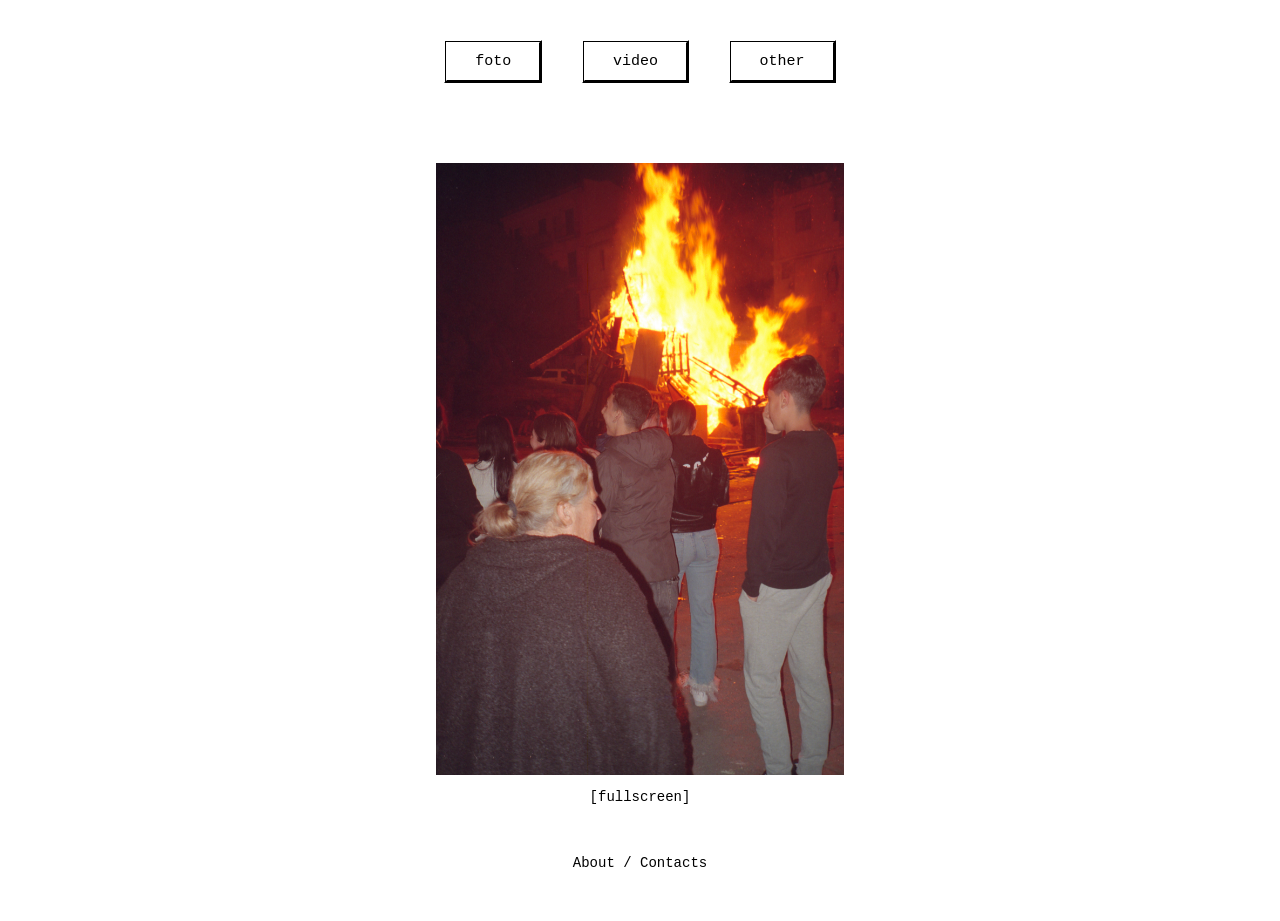
<file: index.html>
<!DOCTYPE html>
<html lang="en">
<head>
  <meta charset="UTF-8">
  <title>liberonavarra.github</title>
  <link rel="stylesheet" href="style.css">
</head>
<body>
  <header>
    <nav>
      <a href="foto.html">foto</a>
      <a href="video.html">video</a>
      <a href="other.html">other</a>
    </nav>
  </header>

  <main>
    <div class="home-slideshow" id="ss-wrap">
      <img id="slideshow" src="" alt="">
      <button class="ss-open" id="ss-full">[fullscreen]</button>
      <div class="ss-controls">
        <button id="ss-pause">&#10074;&#10074;</button>
        <button id="ss-exit">[x]</button>
      </div>
    </div>
  </main>

  <footer>
    <p><a href="about.html">About / Contacts</a></p>
  </footer>

  <script src="photos.js"></script>
  <script>
    // ================= SLIDESHOW =================
    // Pesca da TUTTO l'archivio (photos.js), in ordine
    // casuale diverso a ogni caricamento della pagina.
    const tutte = [...new Set(ARCHIVIO.flatMap(c => c.foto))];

    // mescola (Fisher-Yates)
    for (let i = tutte.length - 1; i > 0; i--) {
      const j = Math.floor(Math.random() * (i + 1));
      [tutte[i], tutte[j]] = [tutte[j], tutte[i]];
    }

    const img = document.getElementById('slideshow');
    const wrap = document.getElementById('ss-wrap');
    const controlli = document.querySelector('.ss-controls');
    const btnFull = document.getElementById('ss-full');
    const btnPause = document.getElementById('ss-pause');
    const btnExit = document.getElementById('ss-exit');

    const INTERVALLO = 10000;        // ms tra una foto e l'altra
    const RITARDO_SCOMPARSA = 3000;  // ms prima che i bottoni svaniscano

    let indice = 0;
    let timer = null;
    let inPausa = false;

    function precarica(n) {
      const p = new Image();
      p.src = tutte[n % tutte.length];
    }

    // mostra la foto n solo quando è completamente pronta:
    // mai immagini che compaiono a metà
    function mostra(n) {
      indice = (n + tutte.length) % tutte.length;
      const nuova = new Image();
      nuova.src = tutte[indice];
      nuova.decode()
        .then(() => { img.src = nuova.src; })
        .catch(() => { img.src = nuova.src; });
      precarica(indice + 1);
    }

    // ---- timer: avvio / pausa ----
    // Il bottone mostra sempre l'AZIONE del prossimo click:
    // ❚❚ visibile = slideshow in corso, ▶ = fermo
    function avvia() {
      clearInterval(timer);
      timer = setInterval(() => mostra(indice + 1), INTERVALLO);
      inPausa = false;
      btnPause.textContent = '\u275A\u275A'; // ❚❚
    }
    function pausa() {
      clearInterval(timer);
      timer = null;
      inPausa = true;
      btnPause.textContent = '\u25B6'; // ▶
    }
    function togglePausa() {
      if (inPausa) { avvia(); } else { pausa(); }
    }

    // ---- schermo intero ----
    function entraFullscreen() {
      if (wrap.requestFullscreen) wrap.requestFullscreen();
      else if (wrap.webkitRequestFullscreen) wrap.webkitRequestFullscreen();
    }
    function esciFullscreen() {
      if (document.exitFullscreen) document.exitFullscreen();
      else if (document.webkitExitFullscreen) document.webkitExitFullscreen();
    }
    function fullscreenAttivo() {
      return document.fullscreenElement || document.webkitFullscreenElement;
    }

    btnFull.addEventListener('click', entraFullscreen);
    btnExit.addEventListener('click', esciFullscreen);
    btnPause.addEventListener('click', togglePausa);

    // se il browser non supporta lo schermo intero, il bottone sparisce
    if (!wrap.requestFullscreen && !wrap.webkitRequestFullscreen) {
      btnFull.style.display = 'none';
    }

    // ---- scomparsa automatica dei controlli ----
    // I bottoni svaniscono dopo qualche secondo di inattività
    // e ricompaiono muovendo il mouse (o toccando la tastiera).
    let timerControlli = null;
    let mouseSuiControlli = false;

    function svegliaControlli() {
      if (!fullscreenAttivo()) return;
      wrap.classList.remove('controls-hidden');
      clearTimeout(timerControlli);
      timerControlli = setTimeout(() => {
        // non nascondere se il mouse è fermo SOPRA un bottone
        if (fullscreenAttivo() && !mouseSuiControlli) {
          wrap.classList.add('controls-hidden');
        }
      }, RITARDO_SCOMPARSA);
    }

    wrap.addEventListener('mousemove', svegliaControlli);
    controlli.addEventListener('mouseenter', () => { mouseSuiControlli = true; });
    controlli.addEventListener('mouseleave', () => { mouseSuiControlli = false; svegliaControlli(); });

    function suCambioFullscreen() {
      const fs = !!fullscreenAttivo();
      wrap.classList.toggle('is-fullscreen', fs);
      if (fs) {
        svegliaControlli();       // entrando: bottoni visibili, poi countdown
      } else {
        clearTimeout(timerControlli);
        wrap.classList.remove('controls-hidden');
        avvia();                  // uscendo, il timer riparte sempre
      }
    }
    document.addEventListener('fullscreenchange', suCambioFullscreen);
    document.addEventListener('webkitfullscreenchange', suCambioFullscreen);

    // Tastiera, solo a schermo intero:
    // SPAZIO = pausa/riprendi — FRECCE = foto avanti/indietro
    document.addEventListener('keydown', (e) => {
      if (!fullscreenAttivo()) return;
      svegliaControlli();
      if (e.key === ' ') { e.preventDefault(); togglePausa(); }
      if (e.key === 'ArrowRight') { mostra(indice + 1); if (!inPausa) avvia(); }
      if (e.key === 'ArrowLeft')  { mostra(indice - 1); if (!inPausa) avvia(); }
    });

    // ---- via ----
    img.src = tutte[0];
    precarica(1);
    avvia();
  </script>
</body>
</html>
</file>
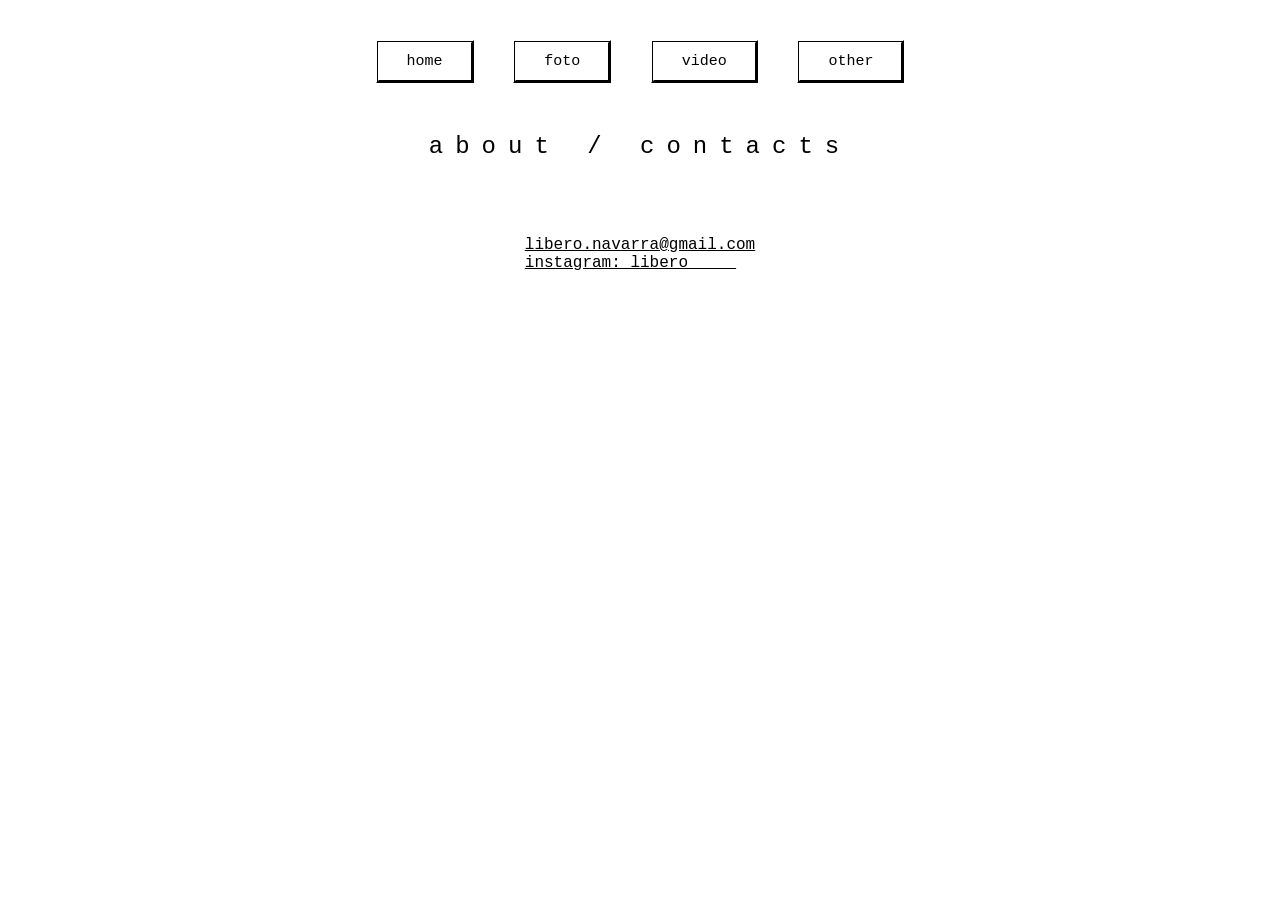
<file: about.html>
<!DOCTYPE html>
<html lang="en">
<head>
  <meta charset="UTF-8">
  <title>About / Contacts - Blabla</title>
  <link rel="stylesheet" href="style.css">
</head>
<body>
  <header>
    <nav>
      <a href="index.html">home</a>
      <a href="foto.html">foto</a>
      <a href="video.html">video</a>
      <a href="other.html">other</a>
    </nav>
  </header>

  <h2 class="archive-title">about / contacts</h2>

  <main>
    <section class="about">
      <p>
       
      </p>
<p>
  <a href="mailto:libero.navarra@gmail.com">libero.navarra@gmail.com</a><br>
  <a href="https://www.instagram.com/libero_____/" target="_blank">instagram: libero_____</a>
</p>

    </section>
  </main>

  <footer>
    <p></p>
  </footer>
</body>
</html>
</file>
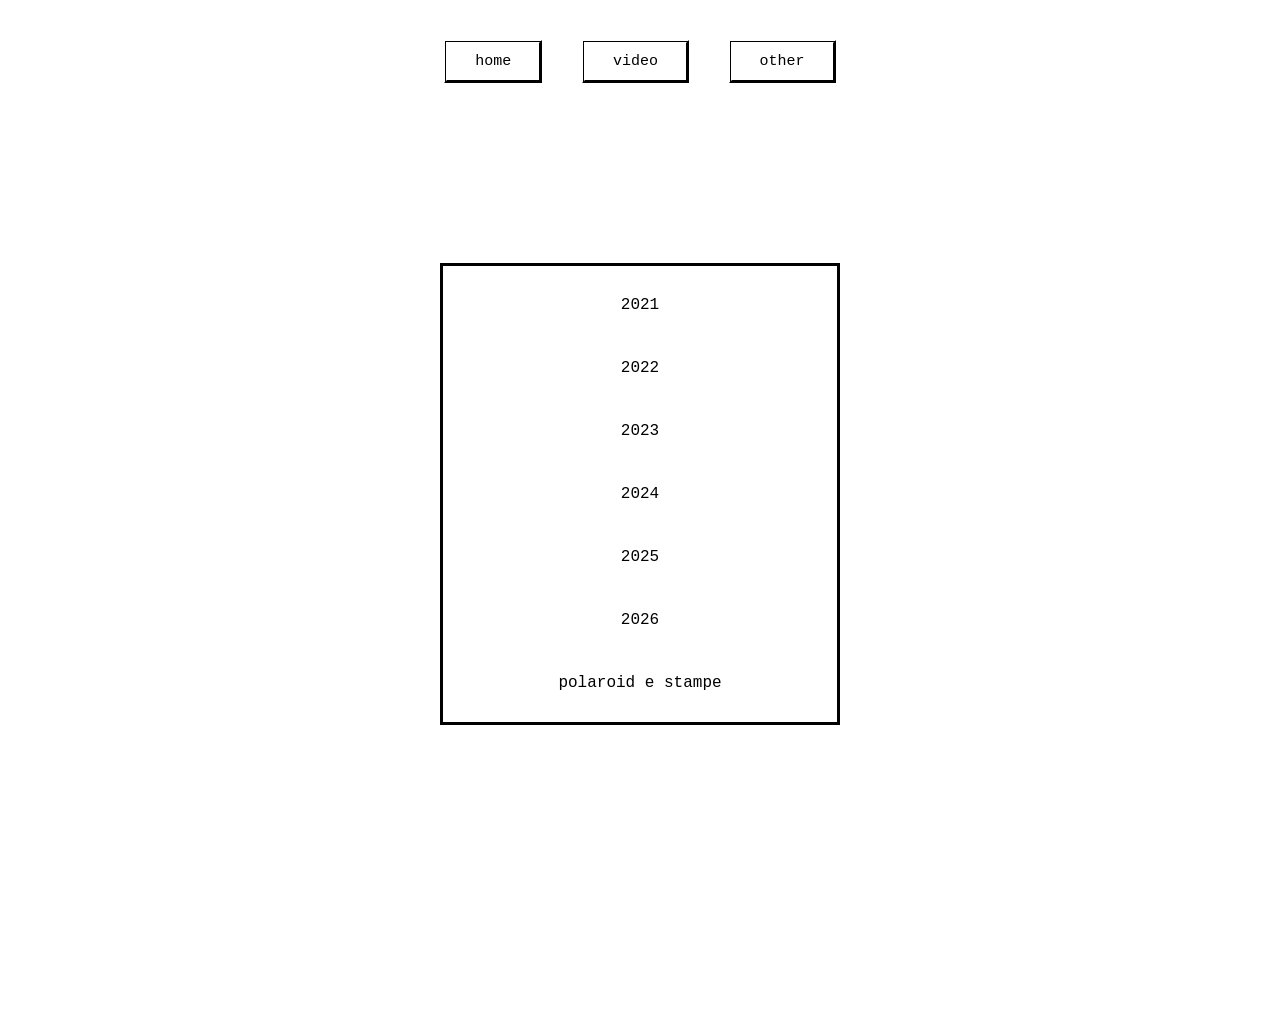
<file: foto.html>
<!DOCTYPE html>
<html lang="en">
<head>
  <meta charset="UTF-8">
  <title>Foto - liberonavarra.github</title>
  <link rel="stylesheet" href="style.css">
</head>
<body>
  <header>
    <nav>
      <a href="index.html">home</a>
      <a href="video.html">video</a>
      <a href="other.html">other</a>
    </nav>
  </header>

  <main>
    <div class="projects-container">
      <div class="projects-list">
        <ul id="archive-index"></ul>
      </div>
    </div>
  </main>


  <script src="photos.js"></script>
  <script>
    // Costruisce l'indice leggendo photos.js — niente da toccare qui
    const ul = document.getElementById('archive-index');
    ARCHIVIO.forEach(coll => {
      const li = document.createElement('li');
      const a = document.createElement('a');
      // le collezioni con layout "scroll" aprono la pagina scorrevole
      const pagina = coll.layout === 'scroll' ? 'scroll.html' : 'archivio.html';
      a.href = pagina + '?c=' + encodeURIComponent(coll.id);
      a.textContent = coll.titolo;
      li.appendChild(a);
      ul.appendChild(li);
    });
  </script>
</body>
</html>
</file>
<file: style.css>
/* =========================================
   GLOBALE
   ========================================= */

body {
  background: #fff;
  color: #000;
  font-family: "Courier New", monospace;
  margin: 0;
  padding: 0;
}

footer {
  text-align: center;
  margin: 50px 0;
  font-size: 14px;
}

/* =========================================
   HEADER & NAV
   ========================================= */

header {
  text-align: center;
  padding: 40px 0 20px;
}

nav {
  display: inline-block;
}

nav a {
  display: inline-block;
  margin: 0 15px;
  padding: 10px 28px;
  font-family: "Courier New", monospace;
  font-size: 15px;
  color: black;
  text-decoration: none;
  background: white;

  /* effetto lingotto 1-bit */
  border-top: 3px solid white;
  border-left: 3px solid white;
  border-bottom: 3px solid black;
  border-right: 3px solid black;

  /* linea nera sottile esterna */
  outline: 1px solid black;
  outline-offset: -2px;
}

nav a:hover {
  background: black;
  color: white;

  border-top: 3px solid black;
  border-left: 3px solid black;
  border-bottom: 3px solid white;
  border-right: 3px solid white;

  outline: 1px solid black;
  outline-offset: -2px;
}

/* =========================================
   BOTTONE INDIETRO
   ========================================= */

.back-button {
  display: inline-flex;
  justify-content: center;
  align-items: center;
  width: 40px;
  height: 40px;
  font-family: "Courier New", monospace;
  font-size: 18px;
  color: black;
  text-decoration: none;
  background: white;

  border-top: 3px solid white;
  border-left: 3px solid white;
  border-bottom: 3px solid black;
  border-right: 3px solid black;

  outline: 1px solid black;
  outline-offset: -2px;
  margin-top: 20px;
  transition: all 0.2s;
  box-sizing: border-box;
}

.back-button:hover {
  background: black;
  color: white;

  border-top: 3px solid black;
  border-left: 3px solid black;
  border-bottom: 3px solid white;
  border-right: 3px solid white;

  outline: 1px solid black;
  outline-offset: -2px;
}

.back-button-wrap {
  text-align: left;
  padding-left: 20px;
}

/* =========================================
   HOME — layout about + immagine
   ========================================= */

main {
  display: flex;
  justify-content: center;
  align-items: flex-start;
  max-width: 1200px;
  margin: 40px auto;
  padding: 20px 20px 0 20px;
  gap: 40px;
}

/* =========================================
   HOME — slideshow
   ========================================= */

.home-slideshow {
  width: 100%;
  max-width: 900px;
  position: relative;
}

.home-slideshow img {
  width: 100%;
  height: 68vh;
  object-fit: contain;
  display: block;
}

/* bottone [fullscreen] sotto la foto */
.ss-open {
  display: block;
  margin: 14px auto 0;
  background: none;
  border: none;
  padding: 0;
  font-family: "Courier New", monospace;
  font-size: 14px;
  color: black;
  cursor: pointer;
}

.ss-open:hover {
  text-decoration: underline;
}

/* controlli visibili solo a schermo intero */
.ss-controls {
  display: none;
}

/* ---- modalità schermo intero ---- */
.home-slideshow.is-fullscreen {
  max-width: none;
  background: black;
  display: flex;
  justify-content: center;
  align-items: center;
}

.home-slideshow.is-fullscreen img {
  width: 100%;
  height: 100%;
  object-fit: contain;
}

.home-slideshow.is-fullscreen .ss-open {
  display: none;
}

.home-slideshow.is-fullscreen .ss-controls {
  display: block;
  opacity: 1;
  transition: opacity 0.35s;
}

/* dopo qualche secondo di inattività: bottoni e cursore svaniscono */
.home-slideshow.is-fullscreen.controls-hidden .ss-controls {
  opacity: 0;
  pointer-events: none;
}

.home-slideshow.is-fullscreen.controls-hidden {
  cursor: none;
}

.ss-controls button {
  position: absolute;
  font-family: "Courier New", monospace;
  font-size: 16px;
  background: black;
  color: white;
  padding: 5px 12px;
  cursor: pointer;

  border-top: 3px solid black;
  border-left: 3px solid black;
  border-bottom: 3px solid white;
  border-right: 3px solid white;
}

.ss-controls button:hover {
  background: white;
  color: black;

  border-top: 3px solid white;
  border-left: 3px solid white;
  border-bottom: 3px solid black;
  border-right: 3px solid black;
}

#ss-pause {
  bottom: 20px;
  left: 20px;
}

#ss-exit {
  top: 20px;
  right: 20px;
}

/* link "About / Contacts" nel footer della home */
footer a {
  color: black;
  text-decoration: none;
}

footer a:hover {
  text-decoration: underline;
}

/* =========================================
   PAGINA SCORREVOLE (scroll.html)
   ========================================= */

.scroll-page {
  max-width: 850px;
  margin: 30px auto 80px;
  padding: 0 20px;
  display: flex;
  flex-direction: column;
  align-items: center;
  gap: 280px;
}

.scroll-page img {
  max-width: 100%;
  height: auto;
  display: block;
  cursor: pointer; /* cliccabili: aprono il visualizzatore a schermo intero */
}

/* =========================================
   ABOUT / CONTACTS
   ========================================= */

.about {
  flex: 0 0 auto;
  max-width: 500px;
}

.about a {
  color: black; /* i link (email, instagram...) restano neri, non blu */
}

/* =========================================
   LISTA PROGETTI (video.html, other.html)
   ========================================= */

.projects-container {
  display: flex;
  justify-content: center;
  align-items: flex-start;
  width: 100%; /* larghezza piena: così la cornice sotto è uguale in tutte le pagine */
  min-height: 80vh;
  padding-top: 100px;
}

.projects-list {
  background: white;
  color: black;
  padding: 20px;
  max-width: 400px;
  width: 80%;
  font-family: "Courier New", monospace;
  font-size: 16px;
  border: 3px solid black;
  box-sizing: border-box;
  text-align: center;
}

.projects-list ul {
  list-style: none;
  padding: 0;
  margin: 0;
}

.projects-list li {
  margin-bottom: 25px;
  padding: 10px 0;
}

.projects-list li:last-child {
  margin-bottom: 0;
}

.projects-list li a {
  color: black;
  text-decoration: none;
  font-family: "Courier New", monospace;
}

.projects-list li a:hover {
  text-decoration: underline;
}

/* =========================================
   ARCHIVIO FOTO (foto.html + archivio.html)
   ========================================= */

.archive-title {
  text-align: center;
  letter-spacing: 0.5em;
  font-weight: normal;
  margin: 30px 0 10px;
}

.photo-grid {
  display: grid;
  grid-template-columns: repeat(auto-fill, minmax(200px, 1fr));
  gap: 14px;
  max-width: 1200px;
  margin: 30px auto 60px;
  padding: 0 20px;
}

.photo-grid img {
  width: 100%;
  aspect-ratio: 1 / 1; /* miniature quadrate; la foto intera si vede nel lightbox */
  object-fit: cover;
  display: block;
  border: 3px solid black;
  box-sizing: border-box;
  cursor: pointer;
}

/* Lightbox — visione a schermo intero */
.lightbox {
  position: fixed;
  inset: 0;
  background: black;
  display: none;
  justify-content: center;
  align-items: center;
  z-index: 100;
}

.lightbox.open {
  display: flex;
}

.lightbox img {
  max-width: 88vw;
  max-height: 82vh;
  object-fit: contain;
}

.lightbox button {
  position: absolute;
  font-family: "Courier New", monospace;
  font-size: 18px;
  background: black;
  color: white;
  padding: 5px 12px;
  cursor: pointer;

  border-top: 3px solid black;
  border-left: 3px solid black;
  border-bottom: 3px solid white;
  border-right: 3px solid white;
}

.lightbox button:hover {
  background: white;
  color: black;

  border-top: 3px solid white;
  border-left: 3px solid white;
  border-bottom: 3px solid black;
  border-right: 3px solid black;
}

.lb-prev { left: 20px; top: 50%; transform: translateY(-50%); }
.lb-next { right: 20px; top: 50%; transform: translateY(-50%); }
.lb-close { top: 20px; right: 20px; }

.lb-counter {
  position: absolute;
  bottom: 20px;
  left: 50%;
  transform: translateX(-50%);
  color: white;
  font-size: 14px;
  font-family: "Courier New", monospace;
}

/* pagina W.I.P. (collezione senza foto) */
.wip-message {
  display: flex;
  justify-content: center;
  align-items: center;
  min-height: 55vh;
  font-family: "Courier New", monospace;
  font-size: 20px;
  letter-spacing: 0.4em;
  color: black;
}


/* =========================================
   PAGINE VIDEO (progetto1.html, untitledworks.html)
   ========================================= */

.video-container {
  width: 800px;
  height: 450px;
  border: 3px solid black;
  margin: 0 auto;
  background: black;
  box-sizing: border-box;
}

.video-container iframe {
  width: 100%;
  height: 100%;
  border: 0;
  display: block;
}

/* variante Super8 (rapporto 4:3) */
.video-container.super8 {
  height: 581px;
  position: relative;
  overflow: hidden;
}

.video-container.super8 iframe {
  position: absolute;
  top: 0;
  left: 0;
}

/* =========================================
   VGPROJECT — tema invertito (nero)
   ========================================= */

body.dark {
  background: black;
  color: white;
}

body.dark footer {
  color: white;
}

body.dark nav a {
  color: white;
  background: black;

  border-top: 3px solid black;
  border-left: 3px solid black;
  border-bottom: 3px solid white;
  border-right: 3px solid white;

  outline: 1px solid white;
}

body.dark nav a:hover {
  background: white;
  color: black;

  border-top: 3px solid white;
  border-left: 3px solid white;
  border-bottom: 3px solid black;
  border-right: 3px solid black;
}

body.dark .back-button {
  color: white;
  background: black;

  border-top: 3px solid black;
  border-left: 3px solid black;
  border-bottom: 3px solid white;
  border-right: 3px solid white;

  outline: 1px solid white;
}

body.dark .back-button:hover {
  background: white;
  color: black;

  border-top: 3px solid white;
  border-left: 3px solid white;
  border-bottom: 3px solid black;
  border-right: 3px solid black;
}

/* Slider video vgproject */
.vg-slider-container {
  display: flex;
  flex-direction: column;
  align-items: center;
  min-height: 80vh;
  justify-content: center;
}

.vg-slider {
  position: relative;
  display: flex;
  justify-content: center;
  align-items: center;
  border: 3px solid black;
  background: black;
  max-width: 95%;
  height: 550px;
}

.vg-slider video {
  max-height: 100%;
  width: auto;
  object-fit: contain;
  display: none;
}

.vg-slider video.active {
  display: block;
}

.vg-slider button {
  position: absolute;
  font-family: "Courier New", monospace;
  font-size: 18px;
  background: black;
  color: white;

  border-top: 3px solid black;
  border-left: 3px solid black;
  border-bottom: 3px solid white;
  border-right: 3px solid white;

  padding: 5px 12px;
  cursor: pointer;
  z-index: 3;
  transition: all 0.2s ease-in-out;
}

.vg-slider button:hover {
  background: white;
  color: black;

  border-top: 3px solid white;
  border-left: 3px solid white;
  border-bottom: 3px solid black;
  border-right: 3px solid black;
}

.vg-slider .prev {
  left: 0;
  transform: translate(-100%, -50%);
  top: 50%;
}

.vg-slider .next {
  right: 0;
  transform: translate(100%, -50%);
  top: 50%;
}

.audio-btn {
  margin-top: 10px;
  padding: 5px 12px;
  font-family: "Courier New", monospace;
  font-size: 16px;
  background: black;
  color: white;

  border-top: 3px solid black;
  border-left: 3px solid black;
  border-bottom: 3px solid white;
  border-right: 3px solid white;

  cursor: pointer;
  transition: all 0.2s ease-in-out;
}

.audio-btn:hover {
  background: white;
  color: black;

  border-top: 3px solid white;
  border-left: 3px solid white;
  border-bottom: 3px solid black;
  border-right: 3px solid black;
}

/* back-btn inline (vgproject) */
.back-btn {
  display: inline-block;
  margin: 15px 20px;
  padding: 8px 12px;
  font-family: "Courier New", monospace;
  font-size: 16px;
  background: black;
  color: white;
  text-decoration: none;

  border-top: 3px solid black;
  border-left: 3px solid black;
  border-bottom: 3px solid white;
  border-right: 3px solid white;

  cursor: pointer;
}
</file>
